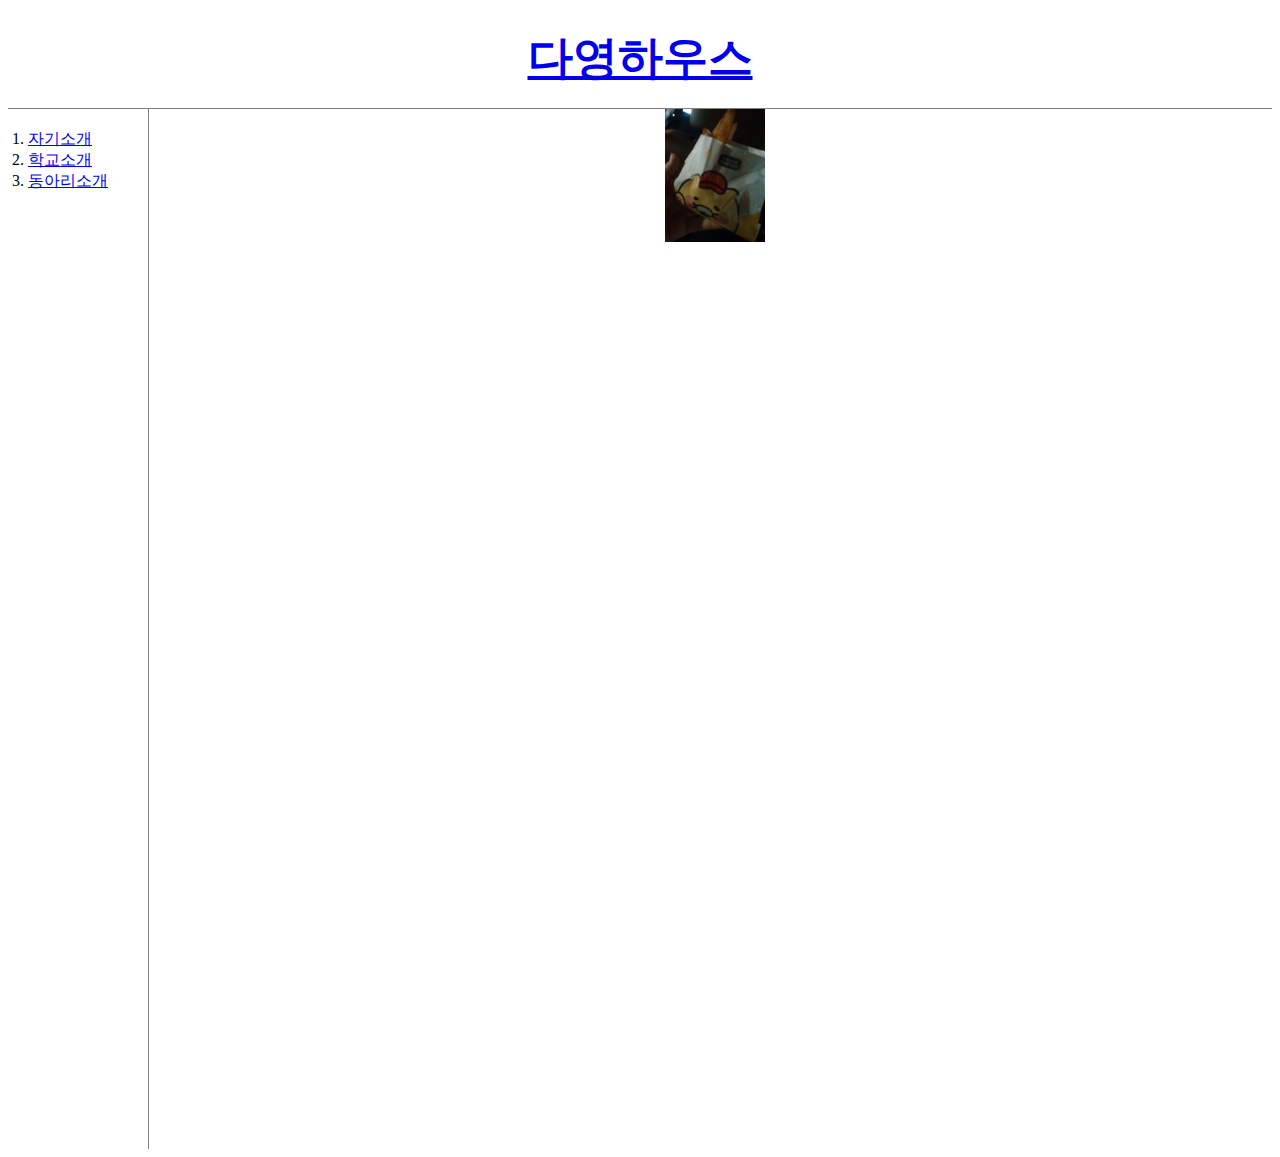
<file: index.html>
<!DOCTYPE html>
<html lang="en">

<head>
    <meta charset="UTF-8">
    <meta name="viewport" content="width=device-width, initial-scale=1.0">
    <title>다영하우스</title>
    <link href="index.css" rel="stylesheet">
</head>

<body>

    <h1><a href="index.html">다영하우스</a></h1>
    <div id="grid">


        <ol>
            <li><a href="1.html">자기소개</a></li>
            <li><a href="2.html">학교소개</a></li>
            <li><a href="3.html">동아리소개</a></li>
        </ol>

        <img src="./img/a.jpg" class="profile">
    </div>
</body>

</html>
</file>
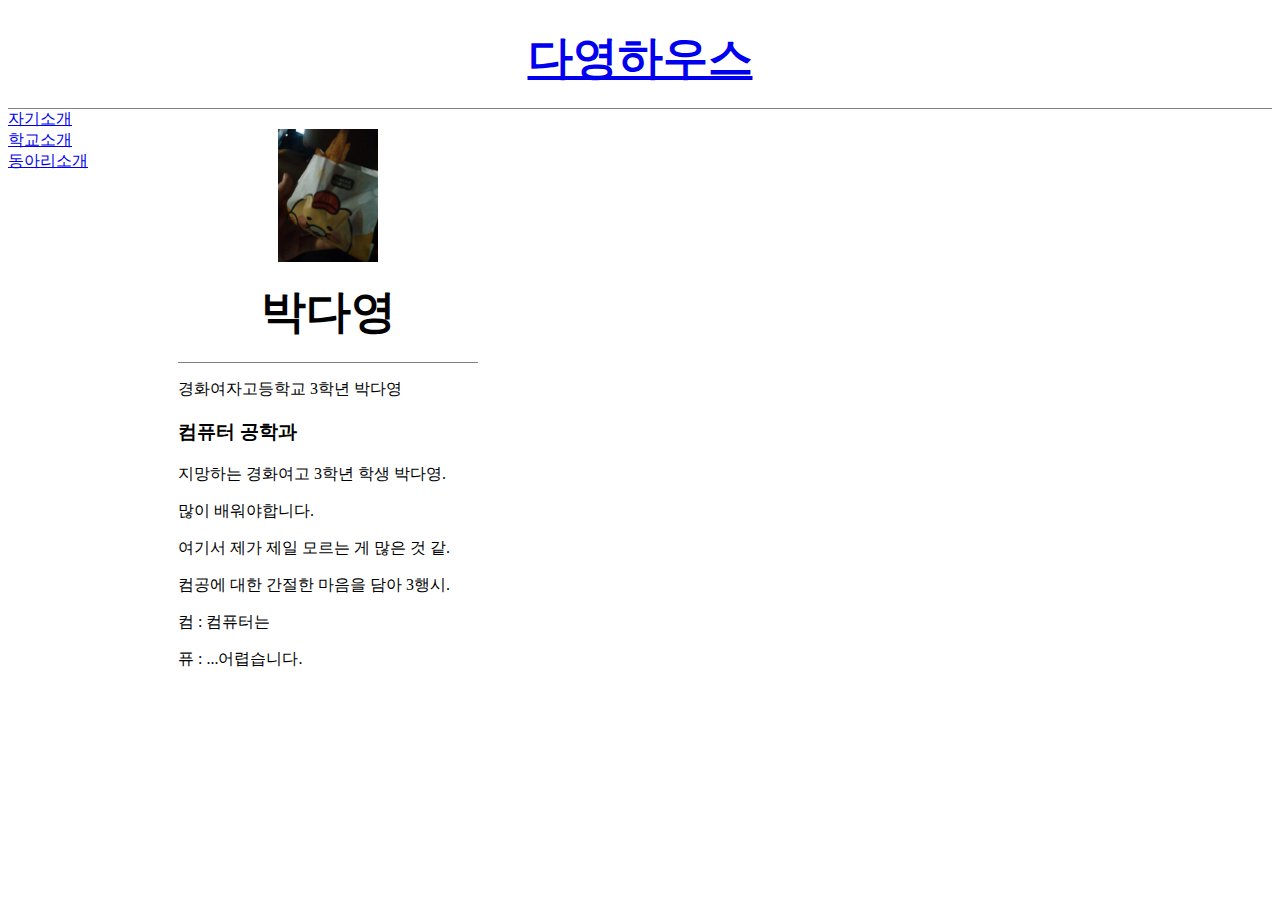
<file: 1.html>
<!DOCTYPE html>
<html lang="en">

<head>
    <meta charset="UTF-8">
    <meta name="viewport" content="width=device-width, initial-scale=1.0">
    <title>다영하우스</title>
    <link href="index.css" rel="stylesheet">
</head>

<body>
    <h1><a href="index.html">다영하우스</a></h1>
    <div id="grid">
        <o1>
            <li><a href="1.html">자기소개</a></li>
            <li><a href="2.html">학교소개</a></li>
            <li><a href="3.html">동아리소개</a></li>
        </o1>
        <div style="width:300px; margin:20px">
            <img src="./img/a.jpg" class="profile">
            <h1 class="name" ;style="font-size:20px">
                박다영
            </h1>
            <p>경화여자고등학교 3학년 박다영</p>
            <h3>컴퓨터 공학과</h3>
            <p>지망하는 경화여고 3학년 학생 박다영.</p>
            <p>많이 배워야합니다.</p>
            <p>여기서 제가 제일 모르는 게 많은 것 같. </p>
            <p>컴공에 대한 간절한 마음을 담아 3행시.</p>
            <p class="content">컴 : 컴퓨터는</p>
            <p class="content">퓨 : ...어렵습니다.</p>
        </div>
    </div>
</body>

</html>
</file>
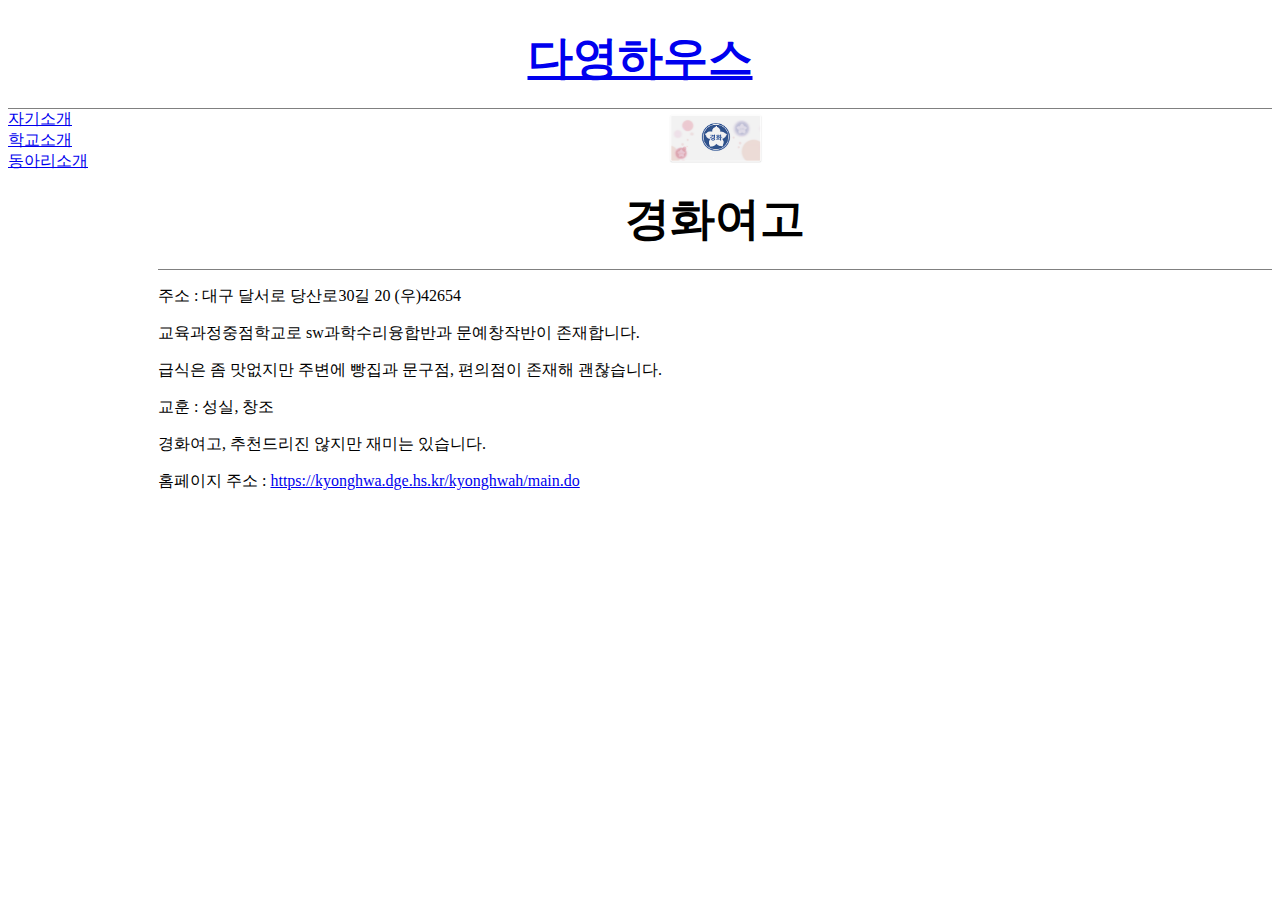
<file: 2.html>
<!DOCTYPE html>
<html lang="en">

<head>
    <meta charset="UTF-8">
    <meta name="viewport" content="width=device-width, initial-scale=1.0">
    <title>다영하우스</title>
    <link href="index.css" rel="stylesheet">
</head>

<body>
    <h1><a href="index.html">다영하우스</a></h1>
    <div id="grid">
        <o1>
            <li><a href="1.html">자기소개</a></li>
            <li><a href="2.html">학교소개</a></li>
            <li><a href="3.html">동아리소개</a></li>
        </o1>
        <div>
            <img src="./img/b.png" class="profile">
            <h1>
                경화여고
            </h1>
            <p>주소 : 대구 달서로 당산로30길 20 (우)42654</p>
            <p>교육과정중점학교로 sw과학수리융합반과 문예창작반이 존재합니다.</p>
            <p>급식은 좀 맛없지만 주변에 빵집과 문구점, 편의점이 존재해 괜찮습니다.</p>
            <p>교훈 : 성실, 창조</p>
            <p>경화여고, 추천드리진 않지만 재미는 있습니다.</p>
            <p>홈페이지 주소 : <a href="https://kyonghwa.dge.hs.kr/kyonghwah/main.do"
                    target="_blank">https://kyonghwa.dge.hs.kr/kyonghwah/main.do</a></p>
        </div>
    </div>
</body>

</html>
</file>
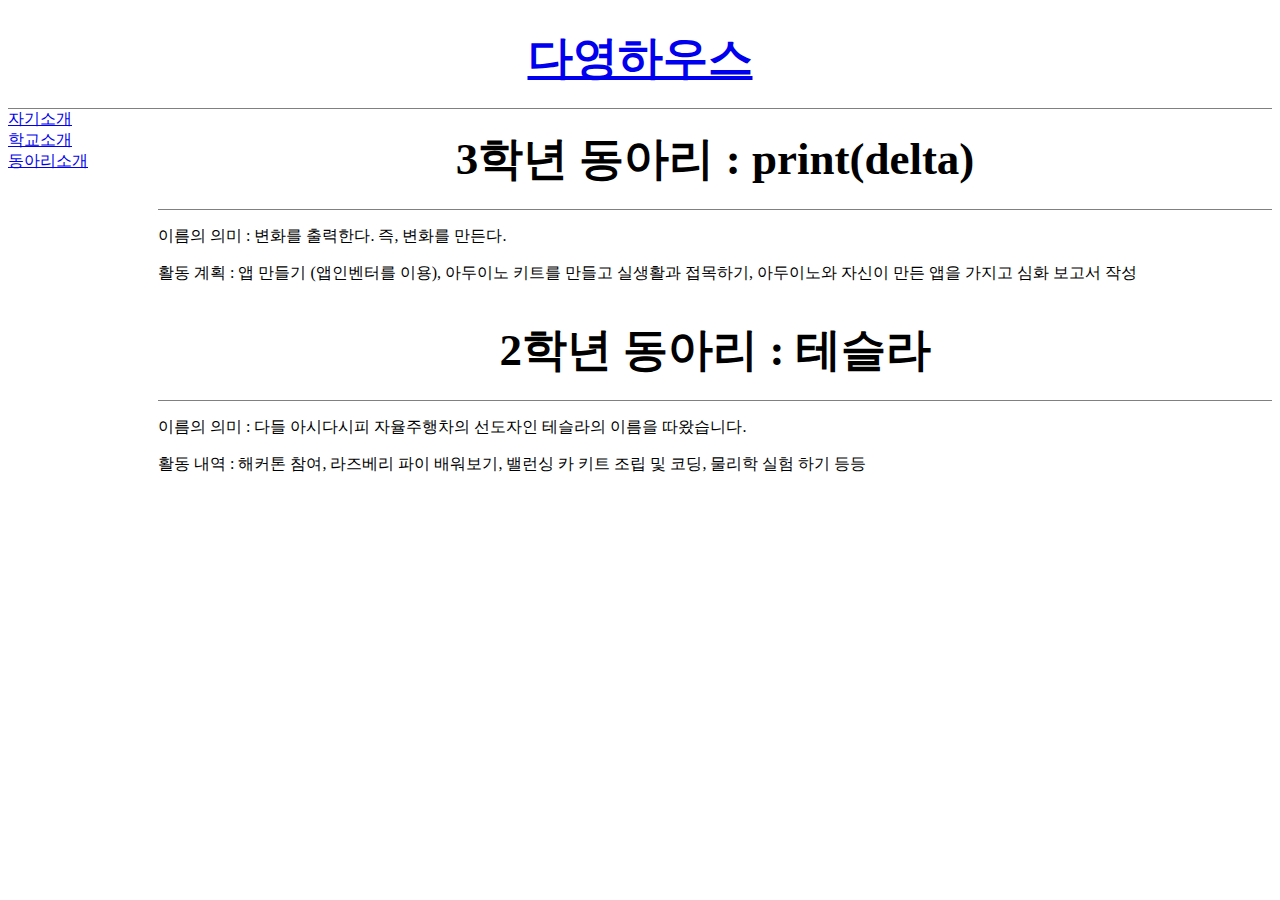
<file: 3.html>
<!DOCTYPE html>
<html lang="en">

<head>
    <meta charset="UTF-8">
    <meta name="viewport" content="width=device-width, initial-scale=1.0">
    <title>다영하우스</title>
    <link href="index.css" rel="stylesheet">
</head>

<body>
    <h1><a href="index.html">다영하우스</a></h1>
    <div id="grid">
        <o1>
            <li><a href="1.html">자기소개</a></li>
            <li><a href="2.html">학교소개</a></li>
            <li><a href="3.html">동아리소개</a></li>
        </o1>
        <div>
            <h1>3학년 동아리 : print(delta)</h1>
            <p>이름의 의미 : 변화를 출력한다. 즉, 변화를 만든다.</p>
            <p>활동 계획 : 앱 만들기 (앱인벤터를 이용), 아두이노 키트를 만들고 실생활과 접목하기, 아두이노와 자신이 만든 앱을 가지고 심화 보고서 작성</p>
            <h1>2학년 동아리 : 테슬라</h1>
            <p>이름의 의미 : 다들 아시다시피 자율주행차의 선도자인 테슬라의 이름을 따왔습니다.</p>
            <p>활동 내역 : 해커톤 참여, 라즈베리 파이 배워보기, 밸런싱 카 키트 조립 및 코딩, 물리학 실험 하기
                등등
            </p>
        </div>
    </div>
</body>

</html>
</file>
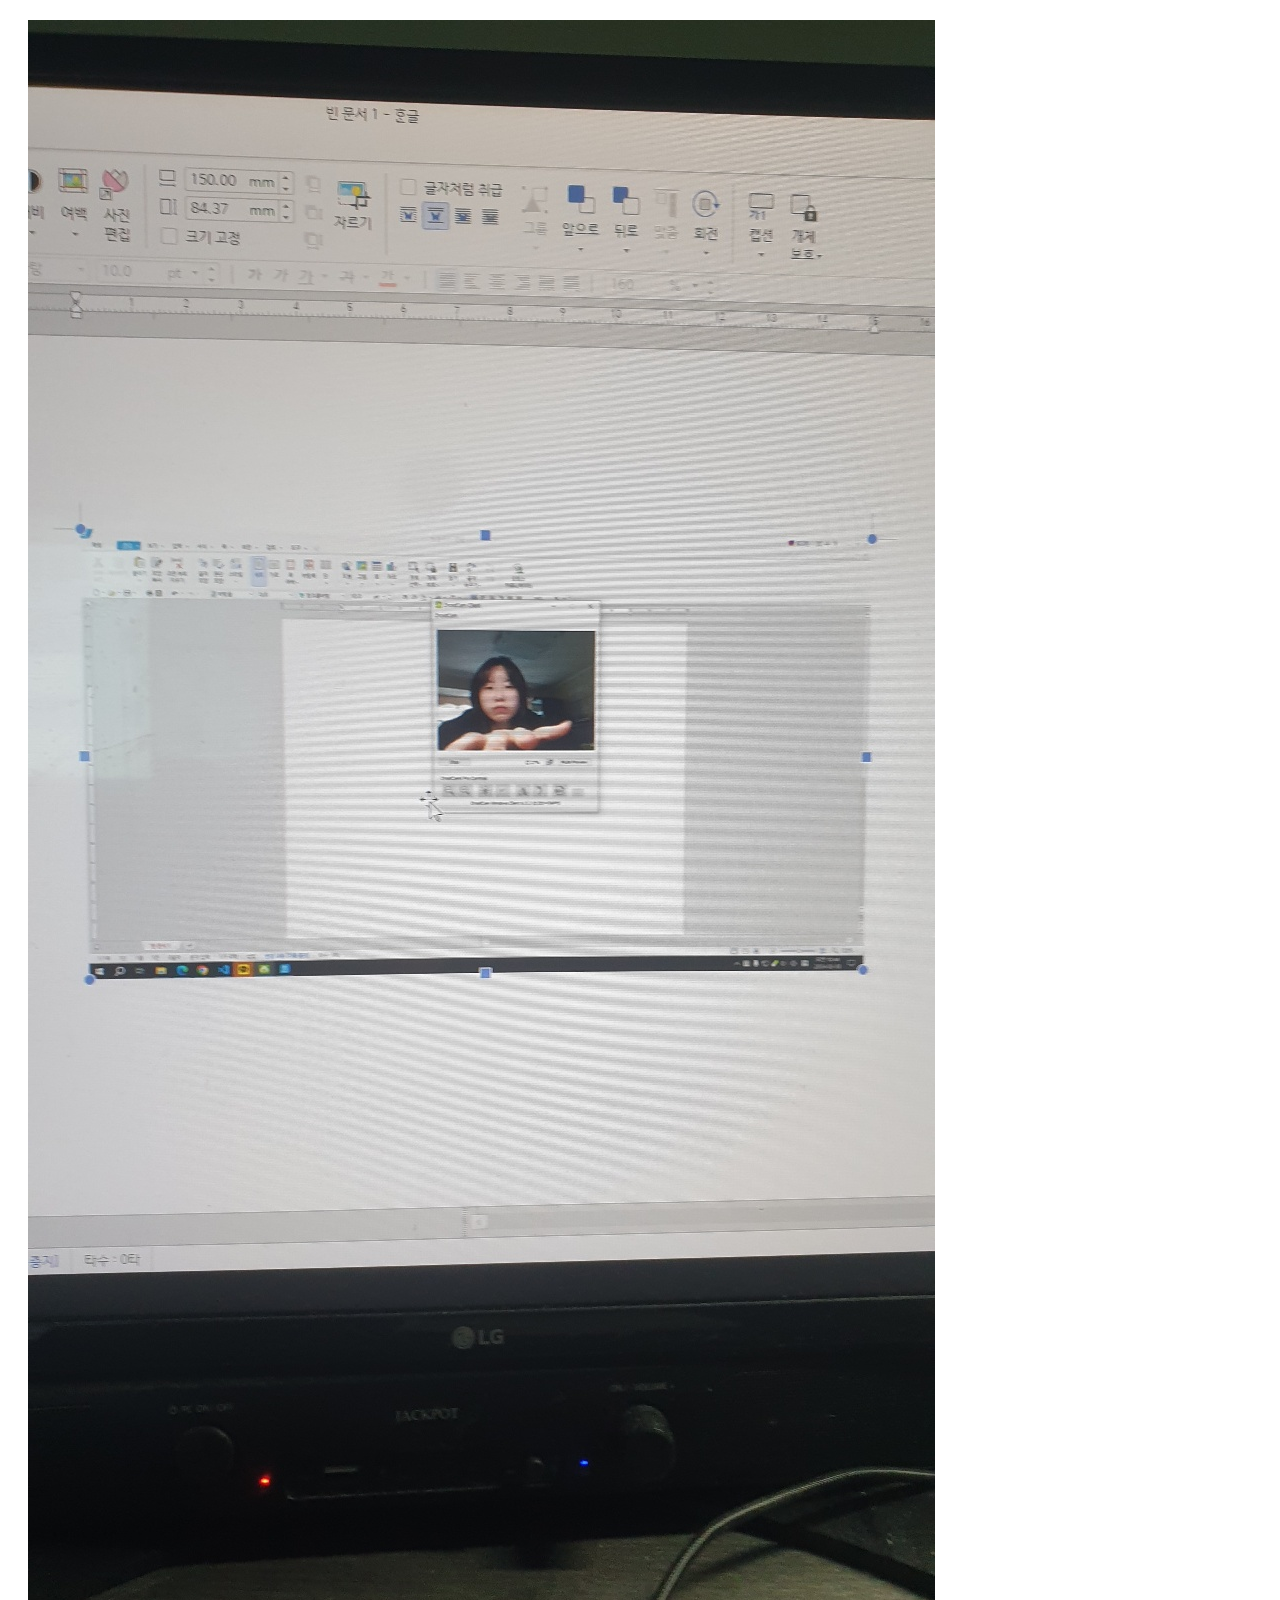
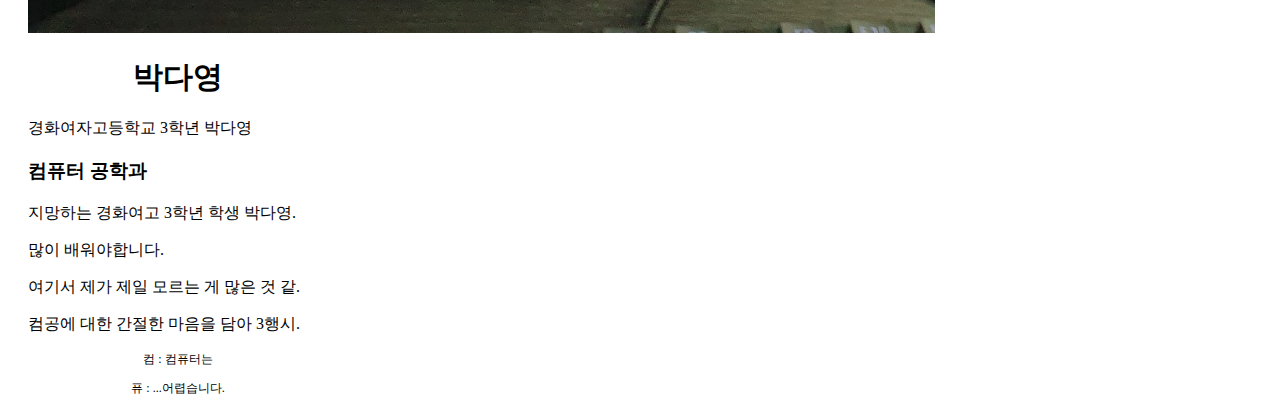
<file: info.html>
<!DOCTYPE html>
<html lang="en">
<head>
    <meta charset="UTF-8">
    <meta name="viewport" content="width=device-width, initial-scale=1.0">
    <title>자기소개</title>
    <link href="./info.css" rel="stylesheet">
</head>
<body>
    <div style="width:300px; margin:20px">
        <img src="./img/나.jpg" class="profile">
        <h1 class="name";style="font-size:20px">
        박다영
        </h1>
        <p>경화여자고등학교 3학년 박다영</p>
        <h3>컴퓨터 공학과</h3>
        <p>지망하는 경화여고 3학년 학생 박다영.</p>
        <p>많이 배워야합니다.</p>
        <p>여기서 제가 제일 모르는 게 많은 것 같. </p>
        <p>컴공에 대한 간절한 마음을 담아 3행시.</p>
        <p class="content">컴 : 컴퓨터는</p>
        <p class="content">퓨 : ...어렵습니다.</p>
    </div>
</body>
</html>
</file>
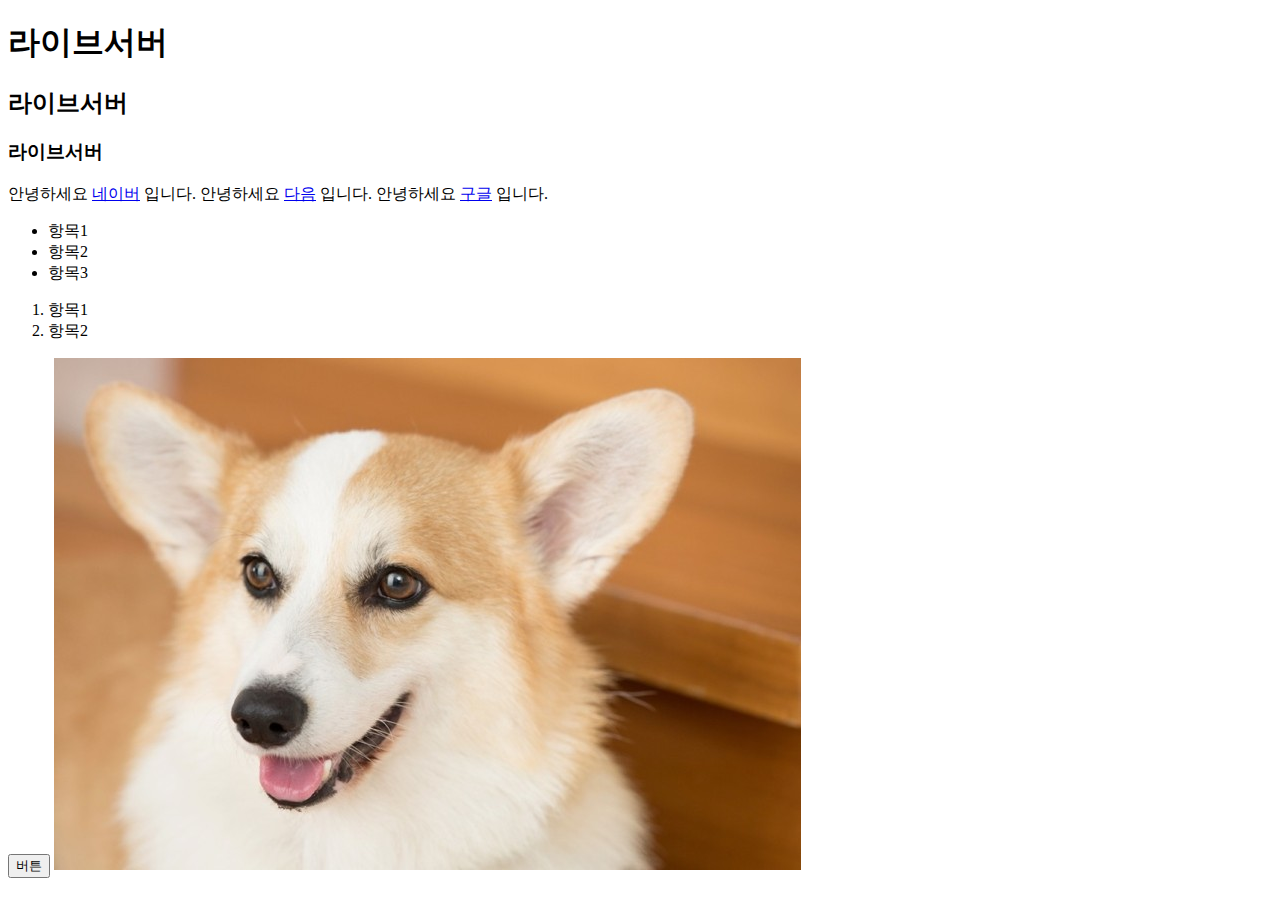
<file: test.html>
<!DOCTYPE html>
<html lang="en">
    <head>
        <meta charset="UTF-8">
        <meta name="viewport" content="width=device-width, initial-scale=1.0">
        <title>공동교육과정</title>
    </head>
        <body>
           <h1> 라이브서버 </h1>
           <h2> 라이브서버 </h2>
           <h3> 라이브서버 </h3>
           <p>
            안녕하세요
            <a href="https://naver.com" target="_blank">네이버</a>
            입니다.
            안녕하세요
            <a href="https://www.daum.net" target="_blank">다음</a>
            입니다.
            안녕하세요
            <a href="https://google.com" target="_blank">구글</a>
            입니다.
           </p>
           <ul>
                <li>항목1</li>
                <li>항목2</li>
                <li>항목3</li>
           </ul>
           <ol>
                <li>항목1</li>
                <li>항목2</li>
            </ol>
            <button>버튼</button>
           <img src="./img/강아지.jpg">
        </body>
</html>
</file>
<file: index.css>
.profile{
    width: 100px;
    display:block;
    margin-left:auto;
    margin-right:auto;
}
h1{
    font-size:45px;
    text-align:center;
    border-bottom:1px solid gray;
    margin:0px;
    padding:20px;
}
ol{
    border-right:1px solid gray;
    width:100px;
    height:1000px;
    margin:0px;
    padding:20px;
}
#grid{
    display:grid;
    grid-template-columns: 150px 1fr;
}
</file>
<file: info.css>
profile{
    width:300px;
    display: block;
    margin-left:auto;
    margin-right:auto;



}
.name{
    font-size:30px;
    font-family:gulim;
    text-align:center;

}
.content{
    text-align:center;
    font-size:12px;
}
</file>
